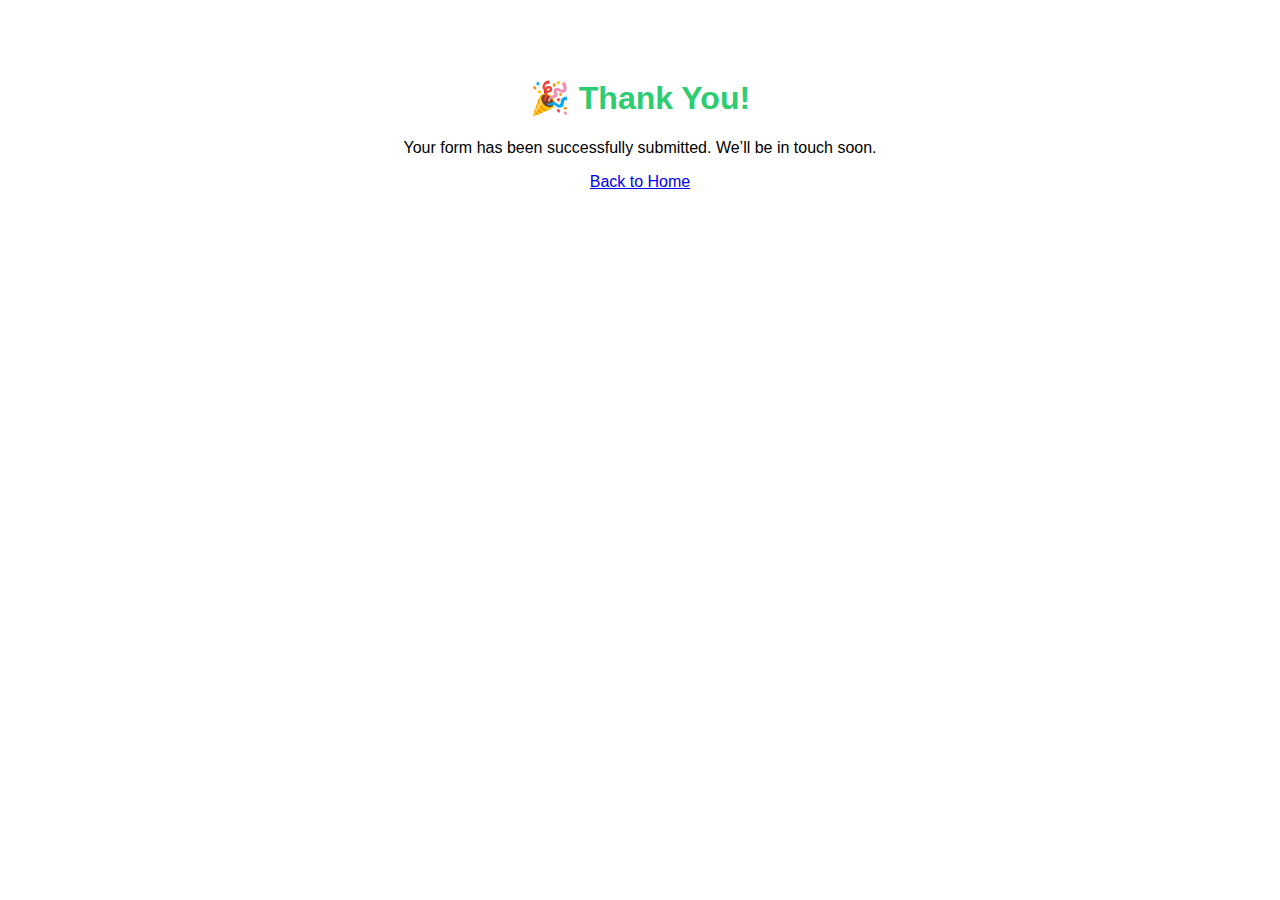
<file: thank-you.html>
<!-- thank-you.html -->
<!DOCTYPE html>
<html lang="en">
<head>
  <meta charset="UTF-8" />
  <meta name="viewport" content="width=device-width, initial-scale=1.0" />
  <title>Thank You</title>
  <style>
    body {
      font-family: sans-serif;
      text-align: center;
      padding: 50px;
    }
    h1 {
      color: #2ecc71;
    }
  </style>
</head>
<body>
  <h1>🎉 Thank You!</h1>
  <p>Your form has been successfully submitted. We’ll be in touch soon.</p>
  <a href="/">Back to Home</a>
</body>
</html>
</file>
